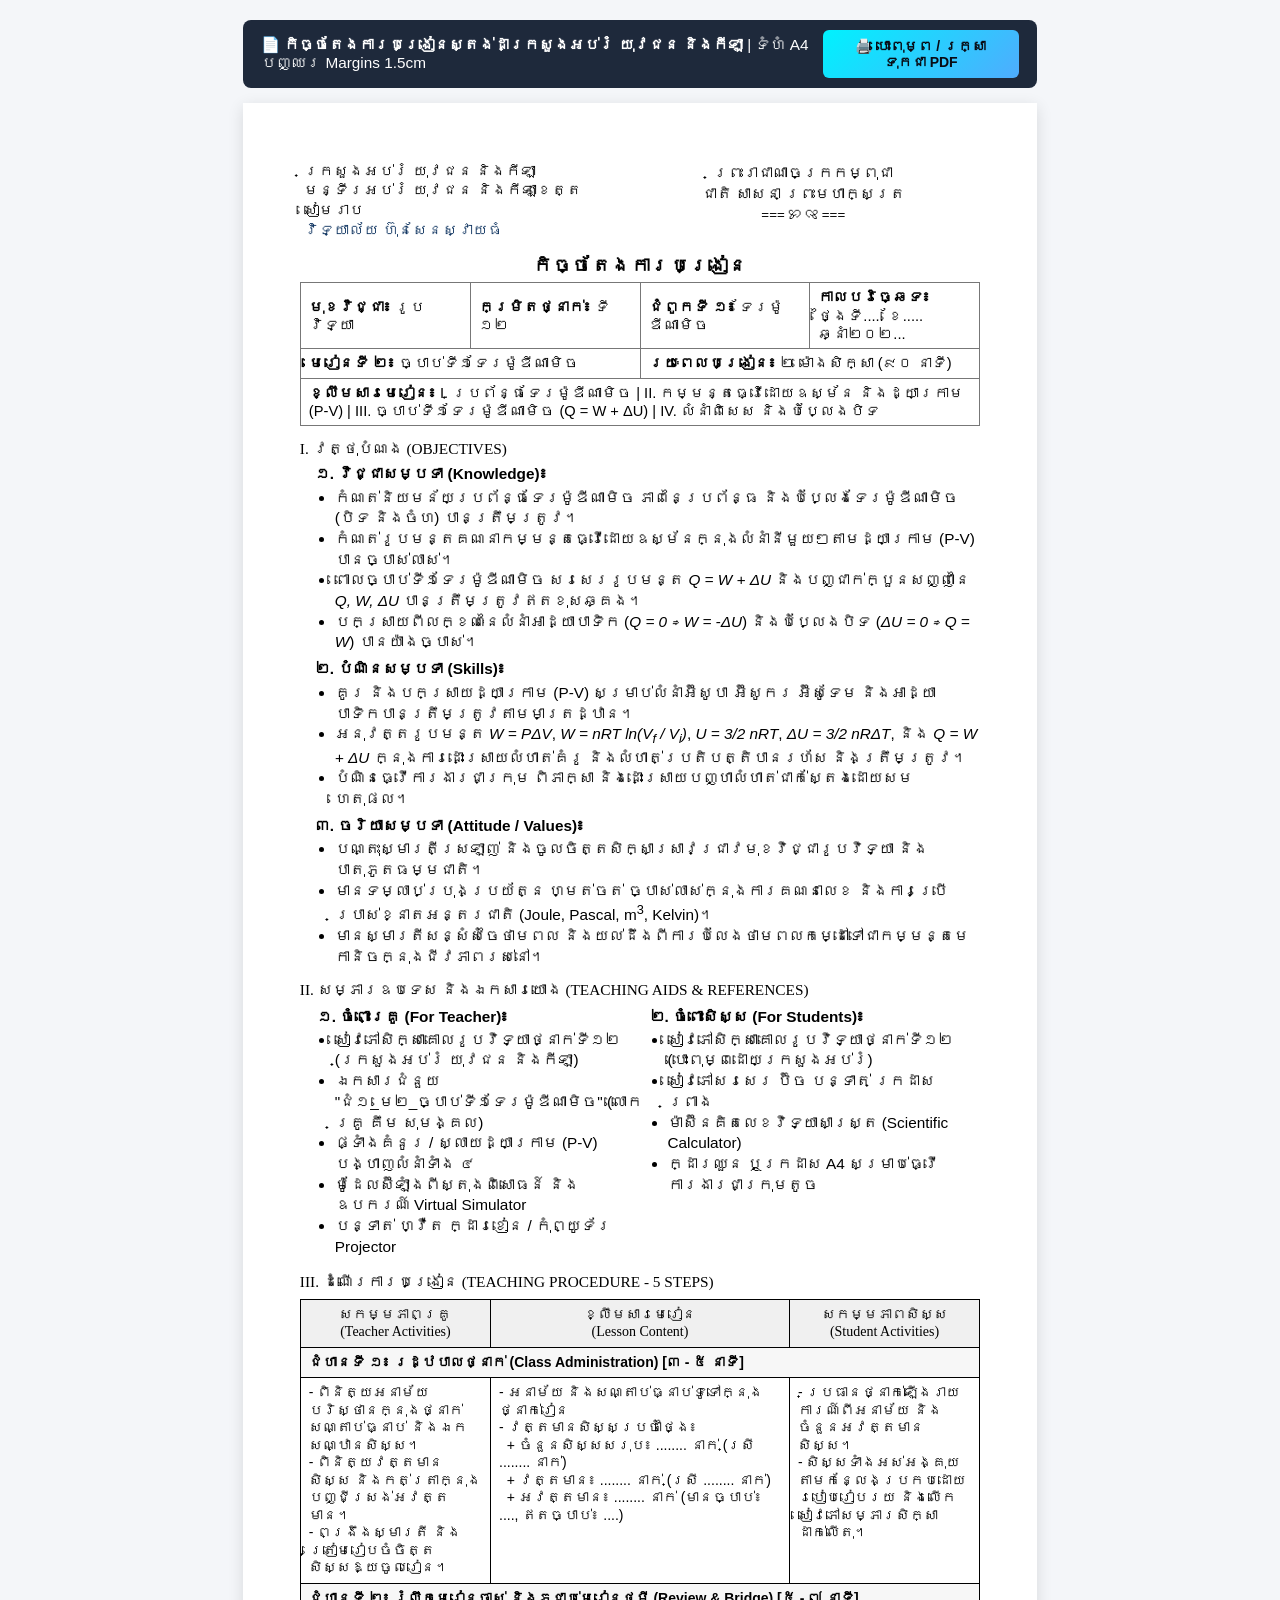
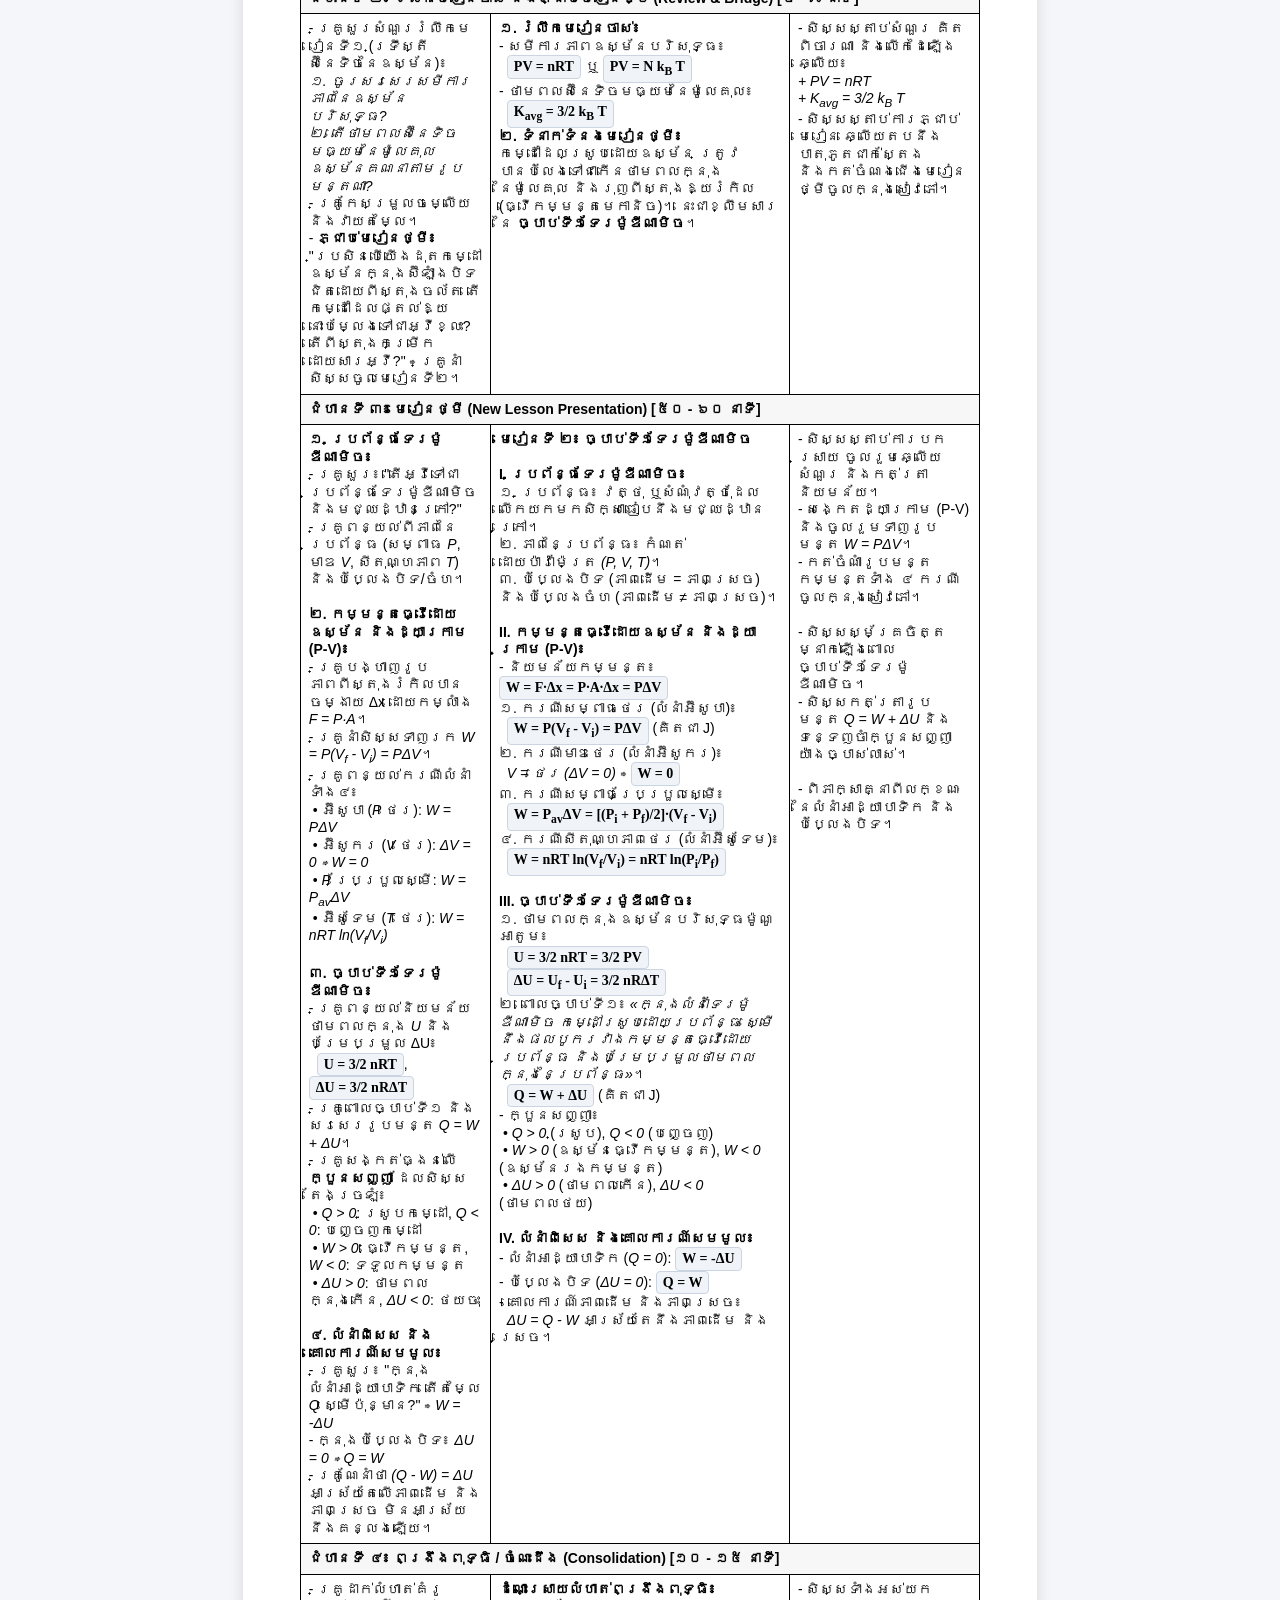
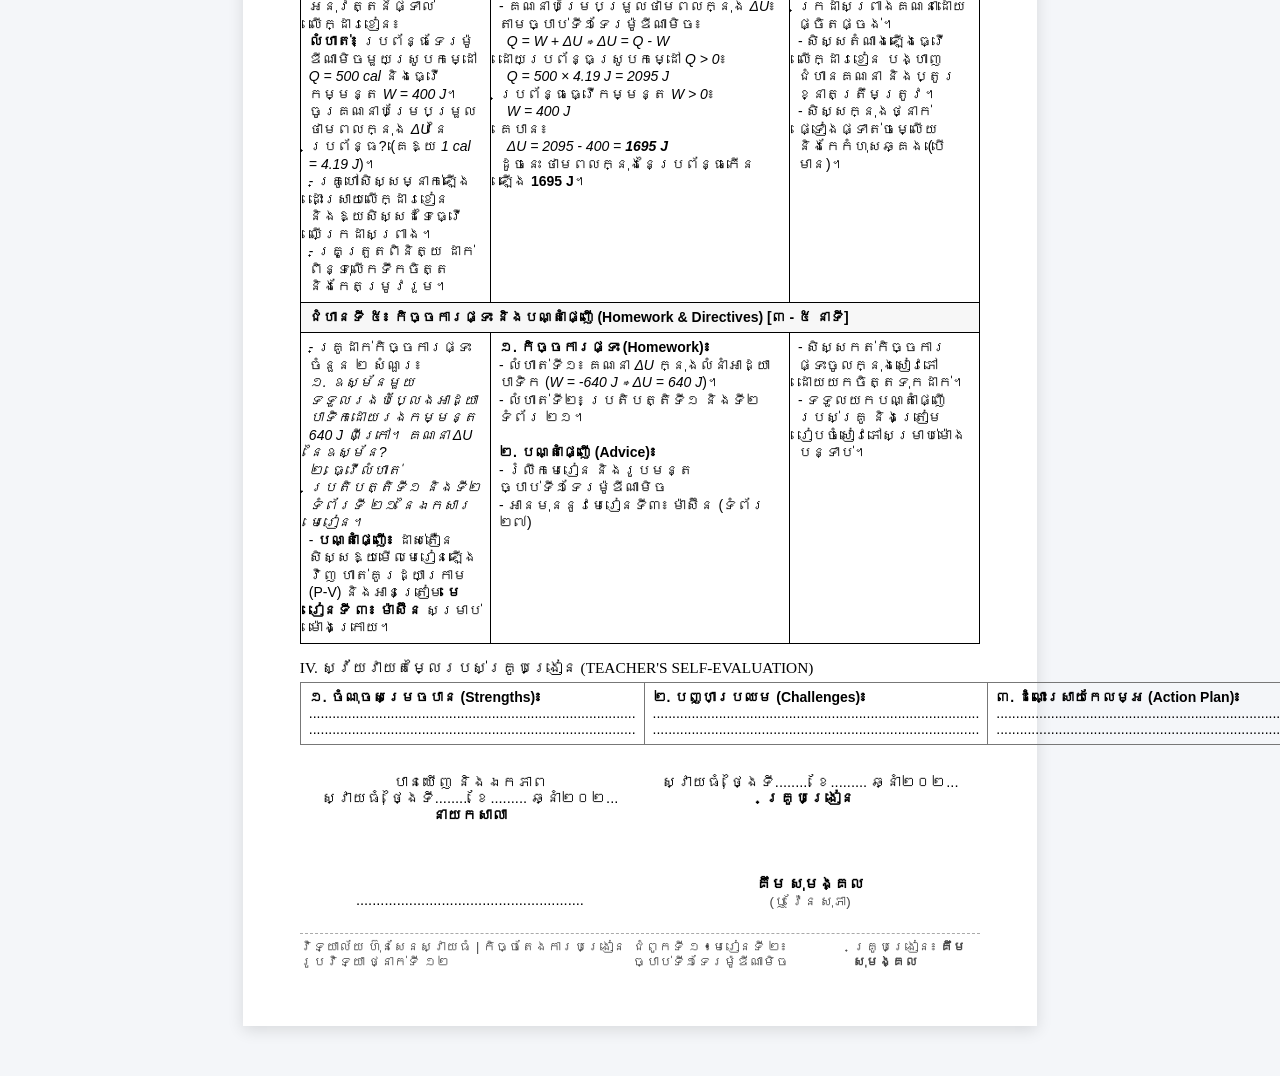
<file: lessons/lesson_plan_grade12_thermodynamics_law1.html>
<!DOCTYPE html>
<html lang="km">
<head>
  <meta charset="UTF-8">
  <title>កិច្ចតែងការបង្រៀនស្តង់ដា - ច្បាប់ទី១ទែរម៉ូឌីណាមិច</title>
  <style>
    /* CSS Print & Layout Standards */
    @page {
      size: A4 portrait;
      margin: 1.5cm;
    }
    @media print {
      body {
        margin: 0;
        padding: 0;
        background: #fff !important;
        color: #000 !important;
      }
      .page-break {
        page-break-before: always;
      }
      .no-print {
        display: none !important;
      }
    }
    body {
      font-family: 'Khmer OS Siemreap', 'Siemreap', Arial, sans-serif;
      font-size: 11.5pt;
      line-height: 1.15;
      color: #000;
      background-color: #f4f6f9;
      margin: 0;
      padding: 20px;
    }
    .document-page {
      background: #ffffff;
      width: 21cm;
      min-height: 29.7cm;
      margin: 0 auto 30px auto;
      padding: 1.5cm;
      box-shadow: 0 4px 15px rgba(0,0,0,0.12);
      box-sizing: border-box;
      position: relative;
    }
    /* Typography */
    .font-moul {
      font-family: 'Khmer OS Moul Light', 'Khmer OS Moul', 'Moul', serif;
    }
    .text-center { text-align: center; }
    .text-right { text-align: right; }
    .text-left { text-align: left; }
    .text-justify { text-align: justify; }
    .font-bold { font-weight: bold; }
    
    /* Header & National Motto */
    .header-table {
      width: 100%;
      border-collapse: collapse;
      border: none;
      margin-bottom: 12px;
    }
    .header-table td {
      border: none;
      padding: 2px 4px;
      vertical-align: top;
    }
    .motto-title {
      font-size: 11.5pt;
      line-height: 1.4;
    }
    .school-title {
      font-size: 11pt;
      line-height: 1.35;
    }
    .lesson-plan-title {
      font-size: 14pt;
      margin: 10px 0 6px 0;
      letter-spacing: 0.5px;
    }
    
    /* Metadata Box */
    .meta-table {
      width: 100%;
      border-collapse: collapse;
      margin-bottom: 14px;
      font-size: 11pt;
    }
    .meta-table td {
      border: 1px solid #777;
      padding: 5px 8px;
      line-height: 1.25;
    }
    
    /* Section Headings */
    .section-title {
      font-size: 11.5pt;
      margin-top: 14px;
      margin-bottom: 6px;
      color: #000;
    }
    
    /* Standard 5-Step Teaching Procedure Table */
    .procedure-table {
      width: 100%;
      border-collapse: collapse;
      margin-top: 8px;
      margin-bottom: 15px;
      font-size: 10.5pt;
    }
    .procedure-table th, 
    .procedure-table td {
      border: 1px solid #000;
      padding: 6px 8px;
      vertical-align: top;
      line-height: 1.25;
    }
    .procedure-table th {
      background-color: #f0f0f0;
      font-family: 'Khmer OS Moul Light', serif;
      font-weight: normal;
      font-size: 10.5pt;
      text-align: center;
    }
    .step-header {
      background-color: #f7f7f7;
      font-weight: bold;
      text-align: left;
    }
    
    /* Formula Box */
    .formula-tag {
      display: inline-block;
      padding: 2px 6px;
      background: #f0f4f8;
      border: 1px solid #cbd5e1;
      border-radius: 4px;
      font-family: 'Cambria Math', 'Times New Roman', serif;
      font-weight: bold;
    }
    
    /* Signatures Section */
    .signature-table {
      width: 100%;
      border-collapse: collapse;
      border: none;
      margin-top: 25px;
      page-break-inside: avoid;
    }
    .signature-table td {
      border: none;
      vertical-align: top;
      text-align: center;
      padding: 4px;
      font-size: 11pt;
    }
    
    /* Footer */
    .doc-footer {
      border-top: 1px dashed #aaa;
      margin-top: 20px;
      padding-top: 6px;
      display: flex;
      justify-content: space-between;
      font-size: 9.5pt;
      color: #444;
    }
    
    /* Print Button Banner */
    .action-bar {
      width: 21cm;
      margin: 0 auto 15px auto;
      display: flex;
      justify-content: space-between;
      align-items: center;
      background: #1e293b;
      color: #fff;
      padding: 10px 18px;
      border-radius: 8px;
      box-sizing: border-box;
    }
    .btn-print {
      background: #00f2fe;
      background: linear-gradient(135deg, #00f2fe 0%, #4facfe 100%);
      color: #080b14;
      font-weight: bold;
      border: none;
      padding: 8px 18px;
      border-radius: 6px;
      cursor: pointer;
      font-family: 'Khmer OS Siemreap', sans-serif;
      font-size: 10.5pt;
    }
  </style>
</head>
<body>

  <!-- Top Action Bar (Hidden when printing or copied into Word) -->
  <div class="action-bar no-print">
    <div>
      <strong>📄 កិច្ចតែងការបង្រៀនស្តង់ដាក្រសួងអប់រំ យុវជន និងកីឡា</strong> | ទំហំ A4 បញ្ឈរ Margins 1.5cm
    </div>
    <button class="btn-print" onclick="window.print()">🖨️ បោះពុម្ព / រក្សាទុកជា PDF</button>
  </div>

  <div class="document-page">
    
    <!-- Header: Kingdom & School -->
    <table class="header-table">
      <tr>
        <td style="width: 48%; text-align: left;">
          <div class="font-moul school-title">ក្រសួងអប់រំ យុវជន និងកីឡា</div>
          <div class="school-title">មន្ទីរអប់រំ យុវជន និងកីឡាខេត្តសៀមរាប</div>
          <div class="font-moul school-title" style="color:#0f3460;">វិទ្យាល័យ ហ៊ុនសែនស្វាយធំ</div>
        </td>
        <td style="width: 52%; text-align: center;">
          <div class="font-moul motto-title">ព្រះរាជាណាចក្រកម្ពុជា</div>
          <div class="font-moul motto-title">ជាតិ សាសនា ព្រះមហាក្សត្រ</div>
          <div style="font-size:10pt; margin-top:2px;">=== 🙡 🙣 ===</div>
        </td>
      </tr>
    </table>

    <!-- Main Title -->
    <div class="text-center">
      <h1 class="font-moul lesson-plan-title">កិច្ចតែងការបង្រៀន</h1>
    </div>

    <!-- Metadata Table -->
    <table class="meta-table">
      <tr>
        <td style="width: 25%;"><strong>មុខវិជ្ជា៖</strong> រូបវិទ្យា</td>
        <td style="width: 25%;"><strong>កម្រិតថ្នាក់៖</strong> ទី ១២</td>
        <td style="width: 25%;"><strong>ជំពូកទី ១៖</strong> ទែរម៉ូឌីណាមិច</td>
        <td style="width: 25%;"><strong>កាលបរិច្ឆេទ៖</strong> ថ្ងៃទី..... ខែ..... ឆ្នាំ២០២...</td>
      </tr>
      <tr>
        <td colspan="2"><strong>មេរៀនទី ២៖</strong> ច្បាប់ទី១ទែរម៉ូឌីណាមិច</td>
        <td colspan="2"><strong>រយៈពេលបង្រៀន៖</strong> ២ ម៉ោងសិក្សា (៩០ នាទី)</td>
      </tr>
      <tr>
        <td colspan="4">
          <strong>ខ្លឹមសារមេរៀន៖</strong> 
          I. ប្រព័ន្ធទែរម៉ូឌីណាមិច | II. កម្មន្តធ្វើដោយឧស្ម័ន និងដ្យាក្រាម (P-V) | III. ច្បាប់ទី១ទែរម៉ូឌីណាមិច (Q = W + &Delta;U) | IV. លំនាំពិសេស និងបំប្លែងបិទ
        </td>
      </tr>
    </table>

    <!-- I. វត្ថុបំណង -->
    <div class="section-title font-moul">I. វត្ថុបំណង (OBJECTIVES)</div>
    <div style="margin-left: 15px; margin-bottom: 10px; line-height: 1.35;">
      <p style="margin: 3px 0;">
        <strong>១. វិជ្ជាសម្បទា (Knowledge)៖</strong>
      </p>
      <ul style="margin: 2px 0 6px 20px; padding: 0;">
        <li>កំណត់និយមន័យប្រព័ន្ធទែរម៉ូឌីណាមិច ភាពនៃប្រព័ន្ធ និងបំប្លែងទែរម៉ូឌីណាមិច (បិទ និងចំហ) បានត្រឹមត្រូវ។</li>
        <li>កំណត់រូបមន្តគណនាកម្មន្តធ្វើដោយឧស្ម័នក្នុងលំនាំនីមួយៗតាមដ្យាក្រាម (P-V) បានច្បាស់លាស់។</li>
        <li>ពោលច្បាប់ទី១ទែរម៉ូឌីណាមិច សរសេររូបមន្ត <em>Q = W + &Delta;U</em> និងបញ្ជាក់ក្បួនសញ្ញានៃ <em>Q, W, &Delta;U</em> បានត្រឹមត្រូវឥតខុសឆ្គង។</li>
        <li>បកស្រាយពីលក្ខណៈនៃលំនាំអាដ្យាបាទិក (<em>Q = 0 &rArr; W = -&Delta;U</em>) និងបំប្លែងបិទ (<em>&Delta;U = 0 &rArr; Q = W</em>) បានយ៉ាងច្បាស់។</li>
      </ul>

      <p style="margin: 3px 0;">
        <strong>២. បំណិនសម្បទា (Skills)៖</strong>
      </p>
      <ul style="margin: 2px 0 6px 20px; padding: 0;">
        <li>គូរ និងបកស្រាយដ្យាក្រាម (P-V) សម្រាប់លំនាំអ៊ីសូបា អ៊ីសូករ អ៊ីសូទែម និងអាដ្យាបាទិកបានត្រឹមត្រូវតាមមាត្រដ្ឋាន។</li>
        <li>អនុវត្តរូបមន្ត <em>W = P&Delta;V</em>, <em>W = nRT ln(V<sub>f</sub> / V<sub>i</sub>)</em>, <em>U = 3/2 nRT</em>, <em>&Delta;U = 3/2 nR&Delta;T</em>, និង <em>Q = W + &Delta;U</em> ក្នុងការដោះស្រាយលំហាត់គំរូ និងលំហាត់ប្រតិបត្តិបានរហ័ស និងត្រឹមត្រូវ។</li>
        <li>បំណិនធ្វើការងារជាក្រុម ពិភាក្សា និងដោះស្រាយបញ្ហាលំហាត់ជាក់ស្តែងដោយសមហេតុផល។</li>
      </ul>

      <p style="margin: 3px 0;">
        <strong>៣. ចរិយាសម្បទា (Attitude / Values)៖</strong>
      </p>
      <ul style="margin: 2px 0 6px 20px; padding: 0;">
        <li>បណ្តុះស្មារតីស្រឡាញ់ និងចូលចិត្តសិក្សាស្រាវជ្រាវមុខវិជ្ជារូបវិទ្យា និងបាតុភូតធម្មជាតិ។</li>
        <li>មានទម្លាប់ប្រុងប្រយ័ត្ន ហ្មត់ចត់ ច្បាស់លាស់ក្នុងការគណនាលេខ និងការប្រើប្រាស់ខ្នាតអន្តរជាតិ (Joule, Pascal, m<sup>3</sup>, Kelvin)។</li>
        <li>មានស្មារតីសន្សំសំចៃថាមពល និងយល់ដឹងពីការបំលែងថាមពលកម្ដៅទៅជាកម្មន្តមេកានិចក្នុងជីវភាពរស់នៅ។</li>
      </ul>
    </div>

    <!-- II. សម្ភារឧបទេស -->
    <div class="section-title font-moul">II. សម្ភារឧបទេស និងឯកសារយោង (TEACHING AIDS &amp; REFERENCES)</div>
    <div style="margin-left: 15px; margin-bottom: 12px; line-height: 1.35;">
      <table style="width:100%; border-collapse:collapse; border:none;">
        <tr>
          <td style="width:50%; vertical-align:top; border:none; padding:2px;">
            <strong>១. ចំពោះគ្រូ (For Teacher)៖</strong>
            <ul style="margin: 2px 0 0 18px; padding:0;">
              <li>សៀវភៅសិក្សាគោលរូបវិទ្យាថ្នាក់ទី១២ (ក្រសួងអប់រំ យុវជន និងកីឡា)</li>
              <li>ឯកសារជំនួយ "ជំ១_មេ២_ច្បាប់ទី១ទែរម៉ូឌីណាមិច" (លោកគ្រូ គឹម សុមង្គល)</li>
              <li>ផ្ទាំងគំនូរ / ស្លាយដ្យាក្រាម (P-V) បង្ហាញលំនាំទាំង ៤</li>
              <li>ម៉ូដែលស៊ីឡាំងពីស្តុងពិសោធន៍ និងឧបករណ៍ Virtual Simulator</li>
              <li>បន្ទាត់ ហ្វឺត ក្ដារខៀន / កុំព្យូទ័រ Projector</li>
            </ul>
          </td>
          <td style="width:50%; vertical-align:top; border:none; padding:2px;">
            <strong>២. ចំពោះសិស្ស (For Students)៖</strong>
            <ul style="margin: 2px 0 0 18px; padding:0;">
              <li>សៀវភៅសិក្សាគោលរូបវិទ្យាថ្នាក់ទី១២ (បោះពុម្ពដោយក្រសួងអប់រំ)</li>
              <li>សៀវភៅសរសេរ ប៊ិច បន្ទាត់ ក្រដាសព្រាង</li>
              <li>ម៉ាស៊ីនគិតលេខវិទ្យាសាស្ត្រ (Scientific Calculator)</li>
              <li>ក្ដារឈួន ឬក្រដាស A4 សម្រាប់ធ្វើការងារជាក្រុមតូច</li>
            </ul>
          </td>
        </tr>
      </table>
    </div>

    <!-- III. ដំណើរការបង្រៀន ៥ ជំហាន -->
    <div class="section-title font-moul">III. ដំណើរការបង្រៀន (TEACHING PROCEDURE - 5 STEPS)</div>
    
    <table class="procedure-table">
      <thead>
        <tr>
          <th style="width: 28%;">សកម្មភាពគ្រូ<br>(Teacher Activities)</th>
          <th style="width: 44%;">ខ្លឹមសារមេរៀន<br>(Lesson Content)</th>
          <th style="width: 28%;">សកម្មភាពសិស្ស<br>(Student Activities)</th>
        </tr>
      </thead>
      <tbody>
        
        <!-- ជំហានទី ១ -->
        <tr>
          <td colspan="3" class="step-header">
            <strong>ជំហានទី ១៖ រដ្ឋបាលថ្នាក់ (Class Administration) [៣ - ៥ នាទី]</strong>
          </td>
        </tr>
        <tr>
          <td>
            - ពិនិត្យអនាម័យ បរិស្ថានក្នុងថ្នាក់ សណ្តាប់ធ្នាប់ និងឯកសណ្ឋានសិស្ស។<br>
            - ពិនិត្យវត្តមានសិស្ស និងកត់ត្រាក្នុងបញ្ជីស្រង់អវត្តមាន។<br>
            - ពង្រឹងស្មារតី និងត្រៀមរៀបចំចិត្តសិស្សឱ្យចូលរៀន។
          </td>
          <td>
            - អនាម័យ និងសណ្តាប់ធ្នាប់ទូទៅក្នុងថ្នាក់រៀន<br>
            - វត្តមានសិស្សប្រចាំថ្ងៃ៖<br>
            &nbsp;&nbsp;+ ចំនួនសិស្សសរុប៖ ........ នាក់ (ស្រី ........ នាក់)<br>
            &nbsp;&nbsp;+ វត្តមាន៖ ........ នាក់ (ស្រី ........ នាក់)<br>
            &nbsp;&nbsp;+ អវត្តមាន៖ ........ នាក់ (មានច្បាប់៖ ...., ឥតច្បាប់៖ ....)
          </td>
          <td>
            - ប្រធានថ្នាក់ឡើងរាយការណ៍ពីអនាម័យ និងចំនួនអវត្តមានសិស្ស។<br>
            - សិស្សទាំងអស់អង្គុយតាមកន្លែងប្រកបដោយរបៀបរៀបរយ និងលើកសៀវភៅសម្ភារសិក្សាដាក់លើតុ។
          </td>
        </tr>

        <!-- ជំហានទី ២ -->
        <tr>
          <td colspan="3" class="step-header">
            <strong>ជំហានទី ២៖ រំលឹកមេរៀនចាស់ និងភ្ជាប់មេរៀនថ្មី (Review &amp; Bridge) [៥ - ៧ នាទី]</strong>
          </td>
        </tr>
        <tr>
          <td>
            - គ្រូសួរសំណួររំលឹកមេរៀនទី១ (ទ្រឹស្តីស៊ីនេទិចនៃឧស្ម័ន)៖<br>
            <em>១. ចូរសរសេរសមីការភាពនៃឧស្ម័នបរិសុទ្ធ?</em><br>
            <em>២. តើថាមពលស៊ីនេទិចមធ្យមនៃម៉ូលេគុលឧស្ម័នគណនាតាមរូបមន្តណា?</em><br>
            - គ្រូកែសម្រួលចម្លើយ និងវាយតម្លៃ។<br>
            - <strong>ភ្ជាប់មេរៀនថ្មី៖</strong> "ប្រសិនបើយើងដុតកម្ដៅឧស្ម័នក្នុងស៊ីឡាំងបិទជិតដោយពីស្តុងចល័ត តើកម្ដៅដែលផ្តល់ឱ្យនោះបម្លែងទៅជាអ្វីខ្លះ? តើពីស្តុងកម្រើកដោយសារអ្វី?" &rArr; គ្រូនាំសិស្សចូលមេរៀនទី២។
          </td>
          <td>
            <strong>១. រំលឹកមេរៀនចាស់៖</strong><br>
            - សមីការភាពឧស្ម័នបរិសុទ្ធ៖<br>
            &nbsp;&nbsp;<span class="formula-tag">PV = nRT</span> ឬ <span class="formula-tag">PV = N k<sub>B</sub> T</span><br>
            - ថាមពលស៊ីនេទិចមធ្យមនៃម៉ូលេគុល៖<br>
            &nbsp;&nbsp;<span class="formula-tag">K<sub>avg</sub> = 3/2 k<sub>B</sub> T</span><br>
            <strong>២. ទំនាក់ទំនងមេរៀនថ្មី៖</strong><br>
            កម្ដៅដែលស្រូបដោយឧស្ម័ន ត្រូវបានបំលែងទៅជាកើនថាមពលក្នុងនៃម៉ូលេគុល និងរុញពីស្តុងឱ្យរំកិល (ធ្វើកម្មន្តមេកានិច)។ នេះជាខ្លឹមសារនៃ <strong>ច្បាប់ទី១ទែរម៉ូឌីណាមិច</strong>។
          </td>
          <td>
            - សិស្សស្តាប់សំណួរ គិតពិចារណា និងលើកដៃឡើងឆ្លើយ៖<br>
            <em>+ PV = nRT</em><br>
            <em>+ K<sub>avg</sub> = 3/2 k<sub>B</sub> T</em><br>
            - សិស្សស្តាប់ការភ្ជាប់មេរៀន ឆ្លើយតបនឹងបាតុភូតជាក់ស្តែង និងកត់ចំណងជើងមេរៀនថ្មីចូលក្នុងសៀវភៅ។
          </td>
        </tr>

        <!-- ជំហានទី ៣ -->
        <tr>
          <td colspan="3" class="step-header">
            <strong>ជំហានទី ៣៖ មេរៀនថ្មី (New Lesson Presentation) [៥០ - ៦០ នាទី]</strong>
          </td>
        </tr>
        <tr>
          <td>
            <strong>១. ប្រព័ន្ធទែរម៉ូឌីណាមិច៖</strong><br>
            - គ្រូសួរ៖ "តើអ្វីទៅជាប្រព័ន្ធទែរម៉ូឌីណាមិច និងមជ្ឈដ្ឋានក្រៅ?"<br>
            - គ្រូពន្យល់ពីភាពនៃប្រព័ន្ធ (សម្ពាធ <em>P</em>, មាឌ <em>V</em>, សីតុណ្ហភាព <em>T</em>) និងបំប្លែងបិទ/ចំហ។<br><br>
            
            <strong>២. កម្មន្តធ្វើដោយឧស្ម័ន និងដ្យាក្រាម (P-V)៖</strong><br>
            - គ្រូបង្ហាញរូបភាពពីស្តុងរំកិលបានចម្ងាយ &Delta;x ដោយកម្លាំង <em>F = P&middot;A</em>។<br>
            - គ្រូនាំសិស្សទាញរក <em>W = P(V<sub>f</sub> - V<sub>i</sub>) = P&Delta;V</em>។<br>
            - គ្រូពន្យល់ករណីលំនាំទាំង៤៖<br>
            &nbsp;&bull; អ៊ីសូបា (<em>P</em> ថេរ): <em>W = P&Delta;V</em><br>
            &nbsp;&bull; អ៊ីសូករ (<em>V</em> ថេរ): <em>&Delta;V = 0 &rArr; W = 0</em><br>
            &nbsp;&bull; <em>P</em> ប្រែប្រួលស្មើ: <em>W = P<sub>av</sub>&Delta;V</em><br>
            &nbsp;&bull; អ៊ីសូទែម (<em>T</em> ថេរ): <em>W = nRT ln(V<sub>f</sub>/V<sub>i</sub>)</em><br><br>

            <strong>៣. ច្បាប់ទី១ទែរម៉ូឌីណាមិច៖</strong><br>
            - គ្រូពន្យល់និយមន័យថាមពលក្នុង <em>U</em> និងបម្រែបម្រួល &Delta;U៖<br>
            &nbsp;&nbsp;<span class="formula-tag">U = 3/2 nRT</span>, <span class="formula-tag">&Delta;U = 3/2 nR&Delta;T</span><br>
            - គ្រូពោលច្បាប់ទី១ និងសរសេររូបមន្ត <em>Q = W + &Delta;U</em>។<br>
            - គ្រូសង្កត់ធ្ងន់លើ <strong>ក្បួនសញ្ញា</strong> ដែលសិស្សតែងច្រឡំ៖<br>
            &nbsp;&bull; <em>Q &gt; 0</em>: ស្រូបកម្ដៅ, <em>Q &lt; 0</em>: បញ្ចេញកម្ដៅ<br>
            &nbsp;&bull; <em>W &gt; 0</em>: ធ្វើកម្មន្ត, <em>W &lt; 0</em>: ទទួលកម្មន្ត<br>
            &nbsp;&bull; <em>&Delta;U &gt; 0</em>: ថាមពលក្នុងកើន, <em>&Delta;U &lt; 0</em>: ថយចុះ<br><br>

            <strong>៤. លំនាំពិសេស និងគោលការណ៍សមមូល៖</strong><br>
            - គ្រូសួរ៖ "ក្នុងលំនាំអាដ្យាបាទិក តើតម្លៃ <em>Q</em> ស្មើប៉ុន្មាន?" &rArr; <em>W = -&Delta;U</em><br>
            - ក្នុងបំប្លែងបិទ៖ <em>&Delta;U = 0 &rArr; Q = W</em><br>
            - គ្រូណែនាំថា <em>(Q - W) = &Delta;U</em> អាស្រ័យតែលើភាពដើម និងភាពស្រេច មិនអាស្រ័យនឹងគន្លងឡើយ។
          </td>
          <td>
            <strong>មេរៀនទី ២៖ ច្បាប់ទី១ទែរម៉ូឌីណាមិច</strong><br><br>
            <strong>I. ប្រព័ន្ធទែរម៉ូឌីណាមិច៖</strong><br>
            ១. ប្រព័ន្ធ៖ វត្ថុ ឬសំណុំវត្ថុដែលលើកយកមកសិក្សាធៀបនឹងមជ្ឈដ្ឋានក្រៅ។<br>
            ២. ភាពនៃប្រព័ន្ធ៖ កំណត់ដោយប៉ារ៉ាម៉ែត្រ <em>(P, V, T)</em>។<br>
            ៣. បំប្លែងបិទ (ភាពដើម = ភាពស្រេច) និងបំប្លែងចំហ (ភាពដើម &ne; ភាពស្រេច)។<br><br>

            <strong>II. កម្មន្តធ្វើដោយឧស្ម័ន និងដ្យាក្រាម (P-V)៖</strong><br>
            - និយមន័យកម្មន្ត៖ <span class="formula-tag">W = F&middot;&Delta;x = P&middot;A&middot;&Delta;x = P&Delta;V</span><br>
            ១. ករណីសម្ពាធថេរ (លំនាំអ៊ីសូបា)៖<br>
            &nbsp;&nbsp;<span class="formula-tag">W = P(V<sub>f</sub> - V<sub>i</sub>) = P&Delta;V</span> (គិតជា J)<br>
            ២. ករណីមាឌថេរ (លំនាំអ៊ីសូករ)៖<br>
            &nbsp;&nbsp;<em>V = ថេរ (&Delta;V = 0)</em> &rArr; <span class="formula-tag">W = 0</span><br>
            ៣. ករណីសម្ពាធប្រែប្រួលស្មើ៖<br>
            &nbsp;&nbsp;<span class="formula-tag">W = P<sub>av</sub>&Delta;V = [(P<sub>i</sub> + P<sub>f</sub>)/2]&middot;(V<sub>f</sub> - V<sub>i</sub>)</span><br>
            ៤. ករណីសីតុណ្ហភាពថេរ (លំនាំអ៊ីសូទែម)៖<br>
            &nbsp;&nbsp;<span class="formula-tag">W = nRT ln(V<sub>f</sub>/V<sub>i</sub>) = nRT ln(P<sub>i</sub>/P<sub>f</sub>)</span><br><br>

            <strong>III. ច្បាប់ទី១ទែរម៉ូឌីណាមិច៖</strong><br>
            ១. ថាមពលក្នុងឧស្ម័នបរិសុទ្ធម៉ូណូអាតូម៖<br>
            &nbsp;&nbsp;<span class="formula-tag">U = 3/2 nRT = 3/2 PV</span><br>
            &nbsp;&nbsp;<span class="formula-tag">&Delta;U = U<sub>f</sub> - U<sub>i</sub> = 3/2 nR&Delta;T</span><br>
            ២. ពោលច្បាប់ទី១៖ <em>«ក្នុងលំនាំទែរម៉ូឌីណាមិច កម្ដៅស្រូបដោយប្រព័ន្ធ ស្មើនឹងផលបូករវាងកម្មន្តធ្វើដោយប្រព័ន្ធ និងបម្រែបម្រួលថាមពលក្នុងនៃប្រព័ន្ធ»</em>។<br>
            &nbsp;&nbsp;<span class="formula-tag">Q = W + &Delta;U</span> (គិតជា J)<br>
            - ក្បួនសញ្ញា៖<br>
            &nbsp;&bull; <em>Q &gt; 0</em> (ស្រូប), <em>Q &lt; 0</em> (បញ្ចេញ)<br>
            &nbsp;&bull; <em>W &gt; 0</em> (ឧស្ម័នធ្វើកម្មន្ត), <em>W &lt; 0</em> (ឧស្ម័នរងកម្មន្ត)<br>
            &nbsp;&bull; <em>&Delta;U &gt; 0</em> (ថាមពលកើន), <em>&Delta;U &lt; 0</em> (ថាមពលថយ)<br><br>

            <strong>IV. លំនាំពិសេស និងគោលការណ៍សមមូល៖</strong><br>
            - លំនាំអាដ្យាបាទិក (<em>Q = 0</em>): <span class="formula-tag">W = -&Delta;U</span><br>
            - បំប្លែងបិទ (<em>&Delta;U = 0</em>): <span class="formula-tag">Q = W</span><br>
            - គោលការណ៍ភាពដើម និងភាពស្រេច៖<br>
            &nbsp;&nbsp;<em>&Delta;U = Q - W</em> អាស្រ័យតែនឹងភាពដើម និងស្រេច។
          </td>
          <td>
            - សិស្សស្តាប់ការបកស្រាយ ចូលរួមឆ្លើយសំណួរ និងកត់ត្រានិយមន័យ។<br>
            - សង្កេតដ្យាក្រាម (P-V) និងចូលរួមទាញរូបមន្ត <em>W = P&Delta;V</em>។<br>
            - កត់ចំណាំរូបមន្តកម្មន្តទាំង ៤ ករណីចូលក្នុងសៀវភៅ។<br><br>
            - សិស្សស្ម័គ្រចិត្តម្នាក់ឡើងពោលច្បាប់ទី១ទែរម៉ូឌីណាមិច។<br>
            - សិស្សកត់ត្រារូបមន្ត <em>Q = W + &Delta;U</em> និងទន្ទេញចាំក្បួនសញ្ញាយ៉ាងច្បាស់លាស់។<br><br>
            - ពិភាក្សាគ្នាពីលក្ខណៈនៃលំនាំអាដ្យាបាទិក និងបំប្លែងបិទ។
          </td>
        </tr>

        <!-- ជំហានទី ៤ -->
        <tr>
          <td colspan="3" class="step-header">
            <strong>ជំហានទី ៤៖ ពង្រឹងពុទ្ធិ / ចំណេះដឹង (Consolidation) [១០ - ១៥ នាទី]</strong>
          </td>
        </tr>
        <tr>
          <td>
            - គ្រូដាក់លំហាត់គំរូអនុវត្តន៍ផ្ទាល់លើក្ដារខៀន៖<br>
            <strong>លំហាត់៖</strong> ប្រព័ន្ធទែរម៉ូឌីណាមិចមួយស្រូបកម្ដៅ <em>Q = 500 cal</em> និងធ្វើកម្មន្ត <em>W = 400 J</em>។ ចូរគណនាបម្រែបម្រួលថាមពលក្នុង <em>&Delta;U</em> នៃប្រព័ន្ធ? (គេឱ្យ <em>1 cal = 4.19 J</em>)។<br>
            - គ្រូហៅសិស្សម្នាក់ឡើងដោះស្រាយលើក្ដារខៀន និងឱ្យសិស្សដទៃធ្វើលើក្រដាសព្រាង។<br>
            - គ្រូត្រួតពិនិត្យ ដាក់ពិន្ទុលើកទឹកចិត្ត និងកែតម្រូវរួម។
          </td>
          <td>
            <strong>ដំណោះស្រាយលំហាត់ពង្រឹងពុទ្ធិ៖</strong><br>
            - គណនាបម្រែបម្រួលថាមពលក្នុង <em>&Delta;U</em>៖<br>
            តាមច្បាប់ទី១ទែរម៉ូឌីណាមិច៖<br>
            &nbsp;&nbsp;<em>Q = W + &Delta;U &rArr; &Delta;U = Q - W</em><br>
            ដោយប្រព័ន្ធស្រូបកម្ដៅ <em>Q &gt; 0</em>៖<br>
            &nbsp;&nbsp;<em>Q = 500 &times; 4.19 J = 2095 J</em><br>
            ប្រព័ន្ធធ្វើកម្មន្ត <em>W &gt; 0</em>៖<br>
            &nbsp;&nbsp;<em>W = 400 J</em><br>
            គេបាន៖<br>
            &nbsp;&nbsp;<em>&Delta;U = 2095 - 400 = <strong>1695 J</strong></em><br>
            ដូចនេះ ថាមពលក្នុងនៃប្រព័ន្ធកើនឡើង <strong>1695 J</strong>។
          </td>
          <td>
            - សិស្សទាំងអស់យកក្រដាសព្រាងគណនាដោយផ្ចិតផ្ចង់។<br>
            - សិស្សតំណាងឡើងធ្វើលើក្ដារខៀន បង្ហាញជំហានគណនា និងប្តូរខ្នាតត្រឹមត្រូវ។<br>
            - សិស្សក្នុងថ្នាក់ផ្ទៀងផ្ទាត់ចម្លើយ និងកែកំហុសឆ្គង (បើមាន)។
          </td>
        </tr>

        <!-- ជំហានទី ៥ -->
        <tr>
          <td colspan="3" class="step-header">
            <strong>ជំហានទី ៥៖ កិច្ចការផ្ទះ និងបណ្តាំផ្ញើ (Homework &amp; Directives) [៣ - ៥ នាទី]</strong>
          </td>
        </tr>
        <tr>
          <td>
            - គ្រូដាក់កិច្ចការផ្ទះចំនួន ២ សំណួរ៖<br>
            <em>១. ឧស្ម័នមួយទទួលរងបំប្លែងអាដ្យាបាទិកដោយរងកម្មន្ត 640 J ពីក្រៅ។ គណនា &Delta;U នៃឧស្ម័ន?</em><br>
            <em>២. ធ្វើលំហាត់ប្រតិបត្តិទី១ និងទី២ ទំព័រទី ២១ នៃឯកសារមេរៀន។</em><br>
            - <strong>បណ្តាំផ្ញើ៖</strong> ដាស់តឿនសិស្សឱ្យមើលមេរៀនឡើងវិញ ហាត់គូរដ្យាក្រាម (P-V) និងអានត្រៀម <strong>មេរៀនទី ៣៖ ម៉ាស៊ីន</strong> សម្រាប់ម៉ោងក្រោយ។
          </td>
          <td>
            <strong>១. កិច្ចការផ្ទះ (Homework)៖</strong><br>
            - លំហាត់ទី១៖ គណនា <em>&Delta;U</em> ក្នុងលំនាំអាដ្យាបាទិក (<em>W = -640 J &rArr; &Delta;U = 640 J</em>)។<br>
            - លំហាត់ទី២៖ ប្រតិបត្តិទី១ និងទី២ ទំព័រ ២១។<br><br>
            <strong>២. បណ្តាំផ្ញើ (Advice)៖</strong><br>
            - រំលឹកមេរៀន និងរូបមន្តច្បាប់ទី១ទែរម៉ូឌីណាមិច<br>
            - អានមុននូវមេរៀនទី៣៖ ម៉ាស៊ីន (ទំព័រ ២៧)
          </td>
          <td>
            - សិស្សកត់កិច្ចការផ្ទះចូលក្នុងសៀវភៅដោយយកចិត្តទុកដាក់។<br>
            - ទទួលយកបណ្តាំផ្ញើរបស់គ្រូ និងត្រៀមរៀបចំសៀវភៅសម្រាប់ម៉ោងបន្ទាប់។
          </td>
        </tr>

      </tbody>
    </table>

    <!-- IV. ស្វ័យវាយតម្លៃ និងការចុះហត្ថលេខា -->
    <div class="section-title font-moul">IV. ស្វ័យវាយតម្លៃរបស់គ្រូបង្រៀន (TEACHER'S SELF-EVALUATION)</div>
    <table style="width: 100%; border-collapse: collapse; margin-top: 6px; font-size: 10.5pt; border: 1px solid #777;">
      <tr>
        <td style="width: 33.33%; border: 1px solid #777; padding: 6px 8px; vertical-align: top;">
          <strong>១. ចំណុចសម្រេចបាន (Strengths)៖</strong><br>
          ....................................................................................<br>
          ....................................................................................
        </td>
        <td style="width: 33.33%; border: 1px solid #777; padding: 6px 8px; vertical-align: top;">
          <strong>២. បញ្ហាប្រឈម (Challenges)៖</strong><br>
          ....................................................................................<br>
          ....................................................................................
        </td>
        <td style="width: 33.33%; border: 1px solid #777; padding: 6px 8px; vertical-align: top;">
          <strong>៣. ដំណោះស្រាយកែលម្អ (Action Plan)៖</strong><br>
          ....................................................................................<br>
          ....................................................................................
        </td>
      </tr>
    </table>

    <!-- Signatures -->
    <table class="signature-table">
      <tr>
        <td style="width: 50%;">
          បានឃើញ និងឯកភាព<br>
          ស្វាយធំ, ថ្ងៃទី......... ខែ......... ឆ្នាំ២០២...<br>
          <strong>នាយកសាលា</strong><br>
          <br><br><br><br>
          ........................................................
        </td>
        <td style="width: 50%;">
          ស្វាយធំ, ថ្ងៃទី......... ខែ......... ឆ្នាំ២០២...<br>
          <strong>គ្រូបង្រៀន</strong><br>
          <br><br><br><br>
          <strong class="font-moul" style="font-size:11.5pt;">គឹម សុមង្គល</strong><br>
          <span style="font-size:10pt; color:#444;">(ឬ វ៉ែន សុភា)</span>
        </td>
      </tr>
    </table>

    <!-- Document Footer -->
    <div class="doc-footer">
      <div>វិទ្យាល័យ ហ៊ុនសែនស្វាយធំ | កិច្ចតែងការបង្រៀនរូបវិទ្យា ថ្នាក់ទី ១២</div>
      <div>ជំពូកទី ១ &bull; មេរៀនទី ២៖ ច្បាប់ទី១ទែរម៉ូឌីណាមិច</div>
      <div>គ្រូបង្រៀន៖ <strong>គឹម សុមង្គល</strong></div>
    </div>

  </div>

</body>
</html>
</file>
